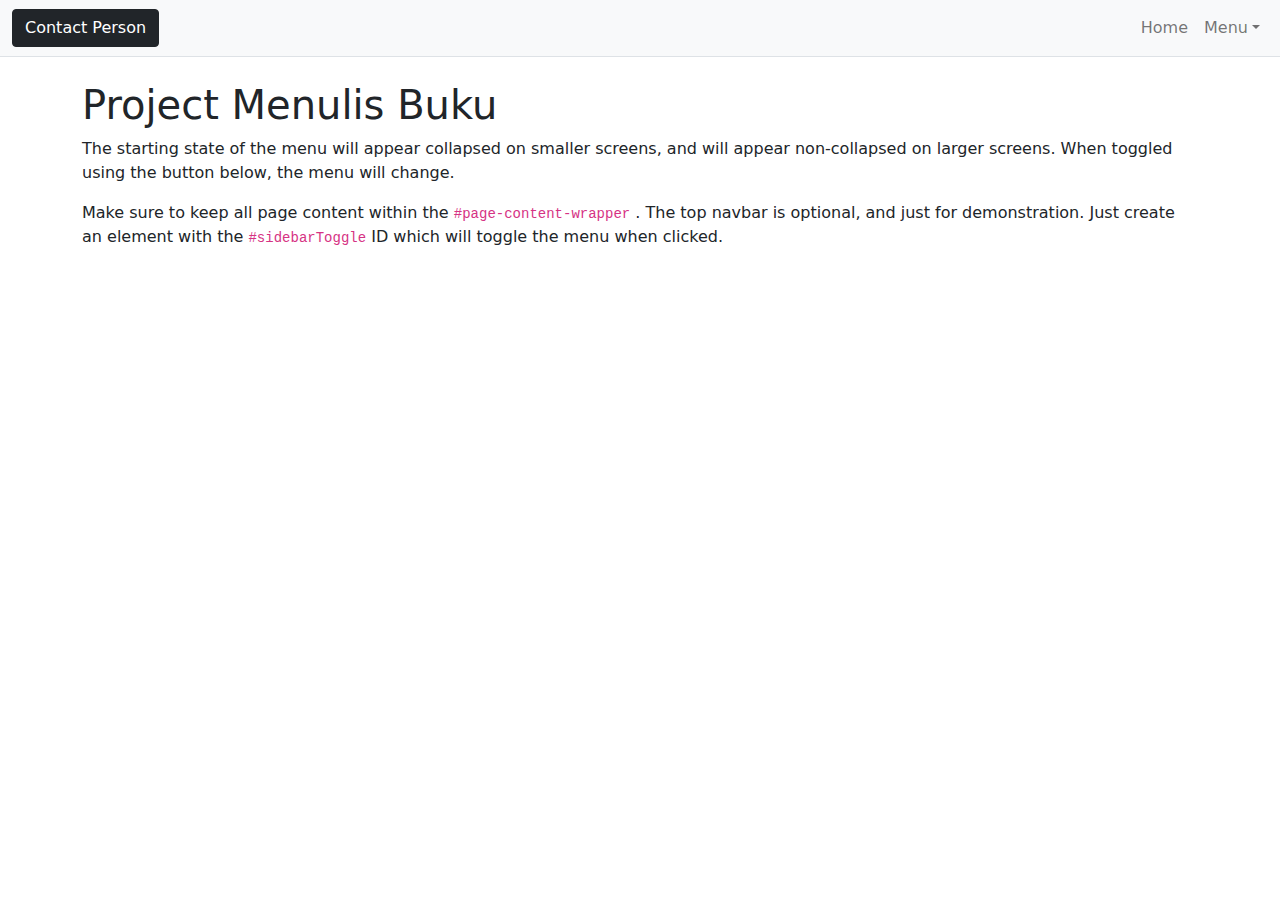
<file: list.html>
<!DOCTYPE html>
<html lang="en">
  <head>
    <meta charset="utf-8" />
    <meta name="viewport" content="width=device-width, initial-scale=1, shrink-to-fit=no" />
    <meta name="description" content="" />
    <meta name="author" content="" />
    <title>persimpangandoa</title>
    <!-- Favicon-->
    <link rel="icon" type="image/x-icon" href="assets/favicon.ico" />
    <!-- Core theme CSS (includes Bootstrap)-->
    <!-- <link rel="stylesheet" href="https://maxcdn.bootstrapcdn.com/bootstrap/3.4.1/css/bootstrap.min.css" />
    <script src="https://ajax.googleapis.com/ajax/libs/jquery/3.7.1/jquery.min.js"></script>
    <script src="https://maxcdn.bootstrapcdn.com/bootstrap/3.4.1/js/bootstrap.min.js"></script> -->
    <link href="css/styles.css" rel="stylesheet" />
  </head>

  <body>
    <div class="d-flex" id="wrapper">
      <!-- Page content wrapper-->
      <div id="page-content-wrapper">
        <!-- Top navigation-->
        <nav class="navbar navbar-expand-lg navbar-light bg-light border-bottom">
          <div class="container-fluid">
            <a class="btn btn-dark" href="#">Contact Person <i class="fad fa-headset"></i></a>
            <div class="collapse navbar-collapse" id="navbarSupportedContent">
              <ul class="navbar-nav ms-auto mt-2 mt-lg-0">
                <li class="nav-item active"><a class="nav-link" href="index.html">Home</a></li>
                <li class="nav-item dropdown">
                  <a class="nav-link dropdown-toggle" id="navbarDropdown" href="#" role="button" data-bs-toggle="dropdown" aria-haspopup="true" aria-expanded="false">Menu</a>
                  <div class="dropdown-menu dropdown-menu-end" aria-labelledby="navbarDropdown">
                    <a class="dropdown-item" href="list.html">Daftar Karya</a>
                    <a class="dropdown-item" href="https://forms.gle/AzEd6zwxTev4xPpK8">Kirim Tulisan</a>
                    <div class="dropdown-divider"></div>
                    <a class="dropdown-item" href="#!">Contact Person</a>
                  </div>
                </li>
              </ul>
            </div>
          </div>
        </nav>
        <!-- Page content-->
        <div class="container">
          <h1 class="mt-4">Project Menulis Buku</h1>
          <p>The starting state of the menu will appear collapsed on smaller screens, and will appear non-collapsed on larger screens. When toggled using the button below, the menu will change.</p>
          <p>
            Make sure to keep all page content within the
            <code>#page-content-wrapper</code>
            . The top navbar is optional, and just for demonstration. Just create an element with the
            <code>#sidebarToggle</code>
            ID which will toggle the menu when clicked.
          </p>

          <!-- list tulisan -->
          <div class="row" id="daftar-karya"></div>
        </div>
      </div>
    </div>
    <!-- Bootstrap core JS-->
    <script src="https://cdn.jsdelivr.net/npm/bootstrap@5.1.3/dist/js/bootstrap.bundle.min.js"></script>
    <script src="https://code.jquery.com/jquery-3.7.1.min.js" integrity="sha256-/JqT3SQfawRcv/BIHPThkBvs0OEvtFFmqPF/lYI/Cxo=" crossorigin="anonymous"></script>
    <!-- Core theme JS-->
    <script src="js/scripts.js"></script>
  </body>
</html>
</file>
